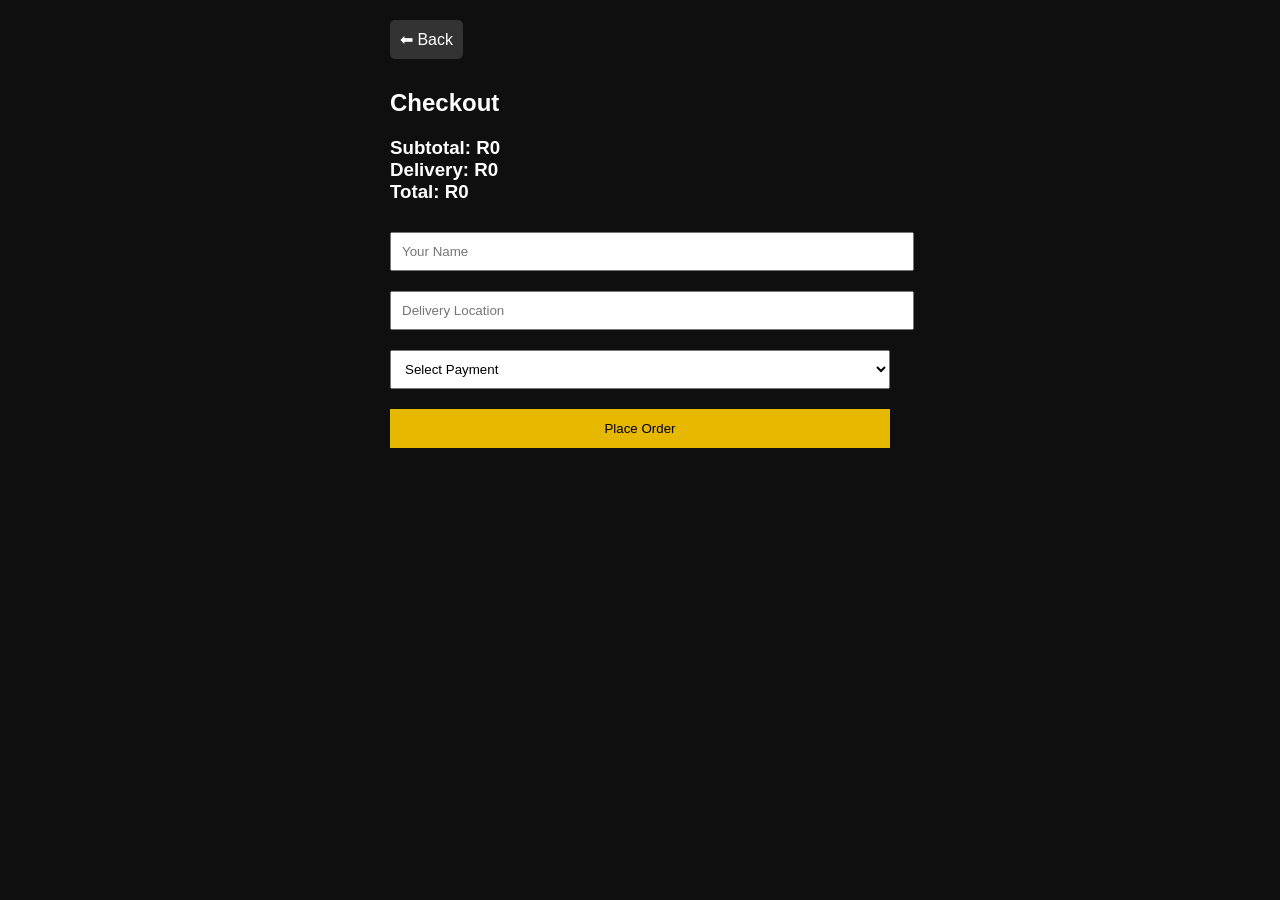
<file: checkout.html>
<!DOCTYPE html>
<html lang="en">
<head>
<meta charset="UTF-8">
<meta name="viewport" content="width=device-width, initial-scale=1.0">
<title>Checkout</title>

<style>
body {
    font-family: Arial;
    background: #0f0f0f;
    color: white;
    margin: 0;
    padding: 20px;
}

.container {
    max-width: 500px;
    margin: auto;
}

.back {
    background: #333;
    padding: 10px;
    display: inline-block;
    cursor: pointer;
    margin-bottom: 10px;
    border-radius: 5px;
}

.card {
    background: #1c1c1c;
    padding: 10px;
    margin-bottom: 10px;
    border-radius: 8px;
}

.qty-box {
    display: flex;
    gap: 8px;
    margin-top: 8px;
}

.qty-box button {
    background: #e6b800;
    border: none;
    padding: 6px 10px;
    cursor: pointer;
    border-radius: 5px;
    font-weight: bold;
}

input, select {
    width: 100%;
    padding: 10px;
    margin: 10px 0;
}

button.pay {
    width: 100%;
    padding: 12px;
    background: #e6b800;
    border: none;
    cursor: pointer;
    margin-top: 10px;
}

#cashSection { display:none; }

.success {
    display:none;
    text-align:center;
    padding:40px;
}

.success h1 {
    color:#e6b800;
}
</style>

</head>

<body>

<div class="container" id="mainBox">

<div class="back" onclick="goHome()">⬅ Back</div>

<h2>Checkout</h2>

<div id="cart"></div>

<h3 id="summary"></h3>

<input type="text" id="name" placeholder="Your Name">
<input type="text" id="location" placeholder="Delivery Location">

<select id="payment" onchange="paymentMethod()">
    <option value="">Select Payment</option>
    <option value="card">Card</option>
    <option value="cash">Cash</option>
</select>

<div id="cashSection">
    <input type="number" id="cash" placeholder="Cash Given">
    <p id="change"></p>
</div>

<button class="pay" onclick="payNow()">Place Order</button>

</div>

<!-- SUCCESS -->
<div class="success" id="success">
    <h1>🎉 Order Placed!</h1>
    <p>Your order has been received successfully.</p>
    <p>We will confirm your order shortly on your WhatsApp inbox.</p>
    <button onclick="goHome()">⬅ Back to Menu</button>
</div>

<script>

let order = JSON.parse(localStorage.getItem("cart")) || [];

/* ================= TOTAL ================= */
function getTotals() {
    let subtotal = 0;

    order.forEach(i => {
        subtotal += i.price * i.qty;
    });

    let deliveryFee = (subtotal > 0 && subtotal < 50) ? 5 : 0;

    let finalTotal = subtotal + deliveryFee;

    return { subtotal, deliveryFee, finalTotal };
}

/* ================= RENDER ================= */
function renderCart() {

    let cartDiv = document.getElementById("cart");
    cartDiv.innerHTML = "";

    let { subtotal, deliveryFee, finalTotal } = getTotals();

    order.forEach((item, index) => {

        let div = document.createElement("div");
        div.className = "card";

        div.innerHTML = `
            <b>${item.name}</b><br>
            🔥 Sauce: ${item.sauce}<br>
            🍽️ Pap: ${item.pap}<br>
            R${item.price} x ${item.qty} = R${item.price * item.qty}

            <div class="qty-box">
                <button onclick="increase(${index})">+</button>
                <button onclick="decrease(${index})">-</button>
                <button onclick="removeItem(${index})">Remove</button>
            </div>
        `;

        cartDiv.appendChild(div);
    });

    document.getElementById("summary").innerHTML =
        `Subtotal: R${subtotal}<br>
         Delivery: R${deliveryFee}<br>
         <b>Total: R${finalTotal}</b>`;
}

/* ================= QTY ================= */
function increase(i) {
    order[i].qty++;
    saveCart();
    renderCart();
}

function decrease(i) {
    order[i].qty--;

    if (order[i].qty <= 0) {
        order.splice(i,1);
    }

    saveCart();
    renderCart();
}

function removeItem(i) {
    order.splice(i,1);
    saveCart();
    renderCart();
}

/* ================= SAVE ================= */
function saveCart() {
    localStorage.setItem("cart", JSON.stringify(order));
}

/* ================= BACK ================= */
function goHome() {
    window.location.href = "index.html";
}

/* ================= PAYMENT ================= */
function paymentMethod() {
    let method = document.getElementById("payment").value;

    document.getElementById("cashSection").style.display =
        method === "cash" ? "block" : "none";
}

/* ================= CHANGE ================= */
document.getElementById("cash").addEventListener("input", function () {

    let cash = parseFloat(this.value) || 0;
    let { finalTotal } = getTotals();

    let change = cash - finalTotal;

    document.getElementById("change").innerText =
        change >= 0 ? "Change: R" + change : "Not enough cash";
});

/* ================= PAY ================= */
function payNow() {

    let name = document.getElementById("name").value;
    let location = document.getElementById("location").value;
    let payment = document.getElementById("payment").value;
    let cash = parseFloat(document.getElementById("cash").value) || 0;

    if (!name || !location || !payment) {
        alert("Fill all details");
        return;
    }

    if (order.length === 0) {
        alert("Cart is empty");
        return;
    }

    let { subtotal, deliveryFee, finalTotal } = getTotals();

    if (payment === "cash" && cash < finalTotal) {
        alert("Cash is not enough");
        return;
    }

    let itemsText = order.map(i =>
`${i.name} x${i.qty} = R${i.price * i.qty}
Sauce: ${i.sauce}
Pap: ${i.pap}`).join("\n\n");

    let message = `CHISANYAMA ORDER

Name: ${name}
Location: ${location}

Items:
${itemsText}

Subtotal: R${subtotal}
Delivery: R${deliveryFee}
Total: R${finalTotal}
Payment: ${payment}
Cash: ${payment === "cash" ? cash : "N/A"}`;

    let phone = "27820630193";
    window.open(`https://wa.me/${phone}?text=${encodeURIComponent(message)}`);

    document.getElementById("mainBox").style.display = "none";
    document.getElementById("success").style.display = "block";

    localStorage.removeItem("cart");
}

/* INIT */
renderCart();

</script>

</body>
</html>
</file>
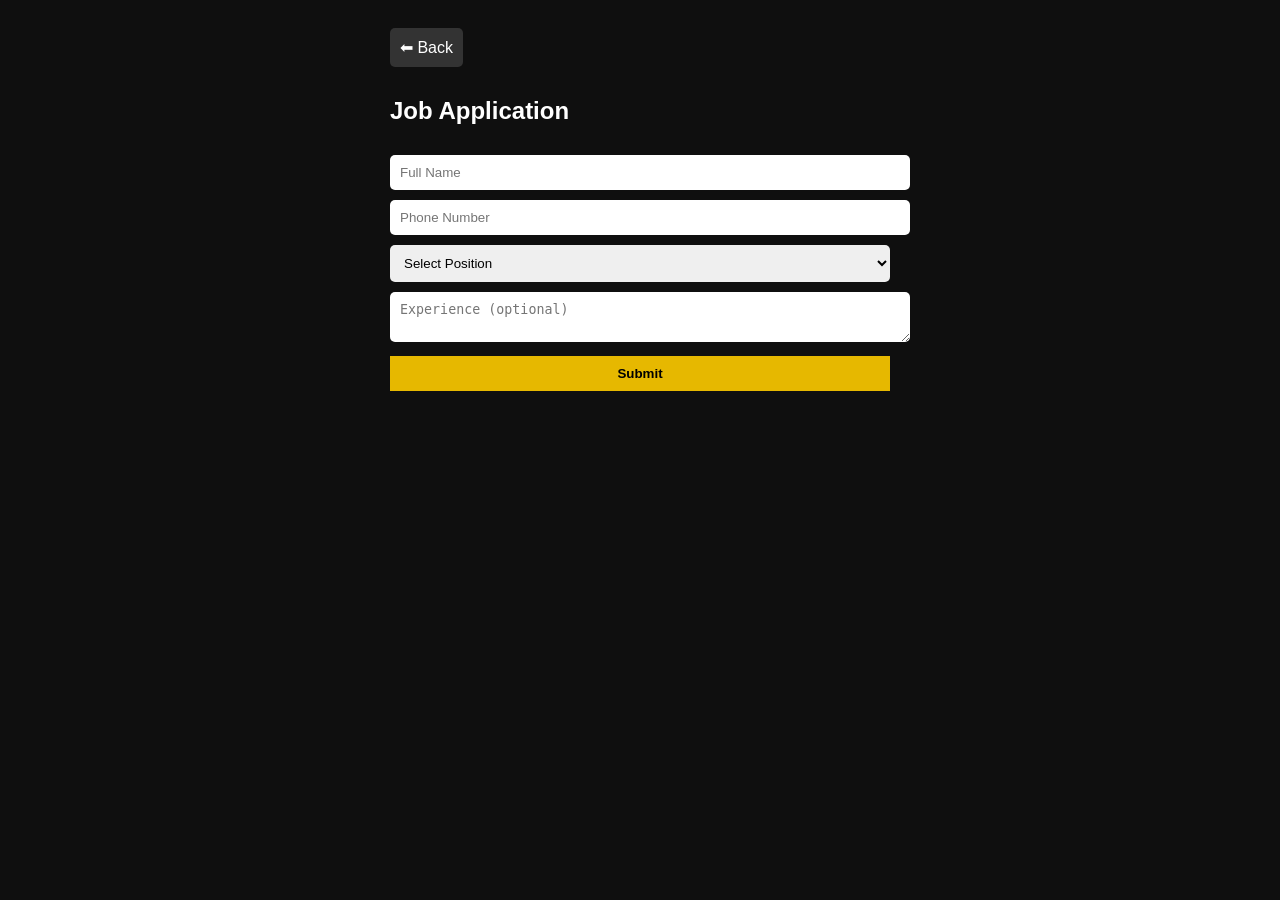
<file: job.html>
<!DOCTYPE html>
<html lang="en">
<head>
<meta charset="UTF-8">
<meta name="viewport" content="width=device-width, initial-scale=1.0">
<title>Job Application</title>

<style>
body {
    font-family: Arial;
    background: #0f0f0f;
    color: white;
    padding: 20px;
}

.container {
    max-width: 500px;
    margin: auto;
}

input, select, textarea {
    width: 100%;
    padding: 10px;
    margin-top: 10px;
    border: none;
    border-radius: 5px;
}

button {
    width: 100%;
    padding: 10px;
    margin-top: 10px;
    background: #e6b800;
    border: none;
    font-weight: bold;
    cursor: pointer;
}

.back {
    background: #333;
    padding: 10px;
    display: inline-block;
    cursor: pointer;
    margin-bottom: 10px;
    border-radius: 5px;
}

.success {
    display:none;
    text-align:center;
    padding:40px;
}
</style>

</head>

<body>

<div class="container" id="form">

<div class="back" onclick="window.location.href='index.html'">⬅ Back</div>

<h2>Job Application</h2>

<input id="name" placeholder="Full Name">
<input id="phone" placeholder="Phone Number">

<select id="position">
    <option value="">Select Position</option>
    <option value="Cashier">Cashier</option>
    <option value="Kitchen Staff">Kitchen Staff</option>
    <option value="Driver">Driver</option>
    <option value="Cleaner">Cleaner</option>
</select>

<textarea id="experience" placeholder="Experience (optional)"></textarea>

<button onclick="apply()">Submit</button>

</div>

<div class="success" id="success">
    <h1>✔ Application Sent</h1>
    <p>We will contact you soon via WhatsApp inbox.</p>
    <button onclick="window.location.href='index.html'">Go Home</button>
</div>

<script>
function apply() {

    let name = document.getElementById("name").value;
    let phone = document.getElementById("phone").value;
    let position = document.getElementById("position").value;
    let exp = document.getElementById("experience").value;

    if (!name || !phone || !position) {
        alert("Fill all required fields");
        return;
    }

    let msg = `🧑‍💼 JOB APPLICATION

Name: ${name}
Phone: ${phone}
Position: ${position}
Experience: ${exp}

We will contact you soon.`;

    window.open(`https://wa.me/27611084911?text=${encodeURIComponent(msg)}`, "_blank");

    document.getElementById("form").style.display = "none";
    document.getElementById("success").style.display = "block";
}
</script>

</body>
</html>
</file>
